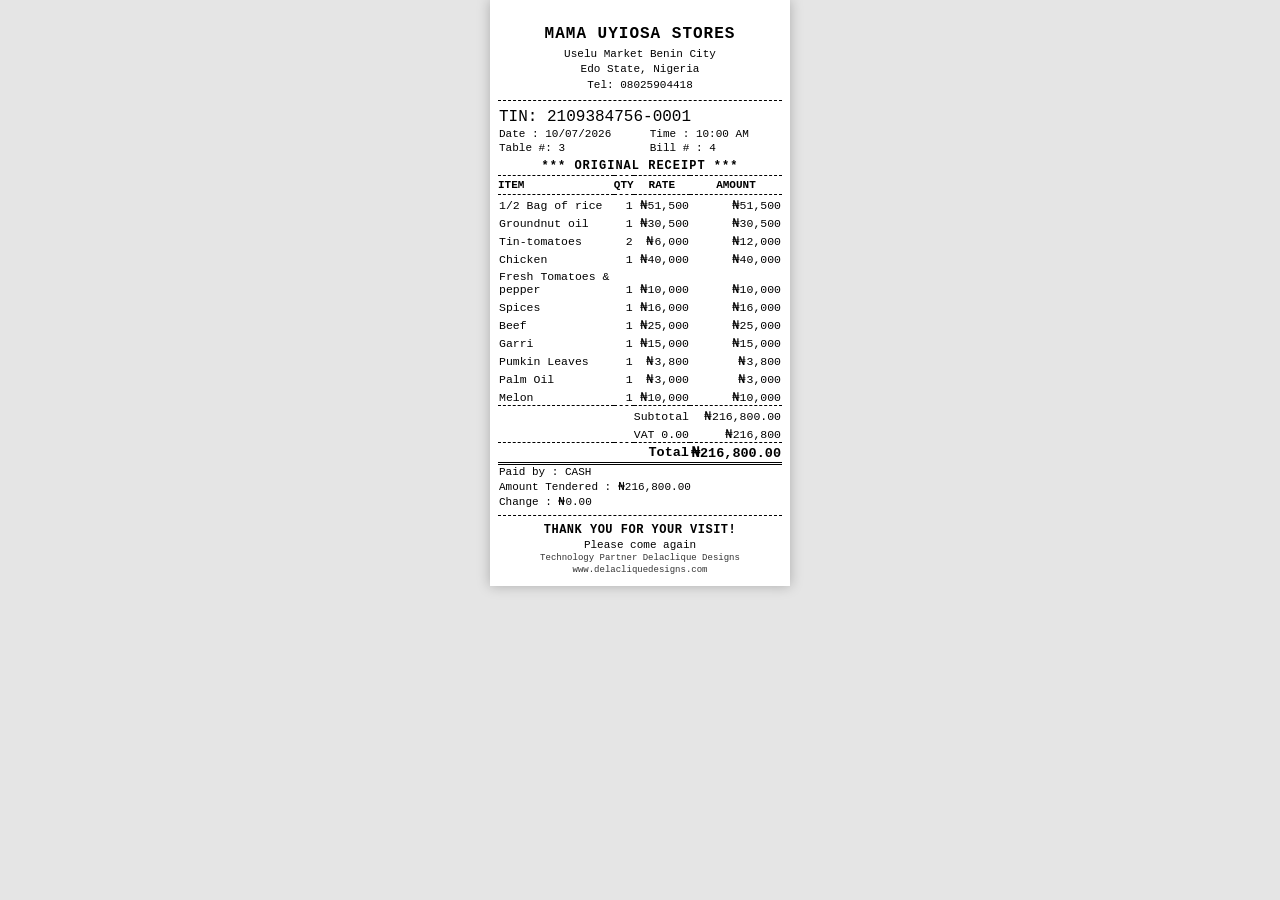
<file: receipt.html>
<!DOCTYPE html>
<html lang="en">

<head>
    <meta charset="UTF-8">
    <style>
        * {
            box-sizing: border-box;
        }

        html {
            background: #e5e5e5;
        }

        body {
            margin: 0 auto;
            padding: 10px 8px;
            font-family: 'Courier New', Courier, monospace;
            color: #000;
            -webkit-font-smoothing: none;
            max-width: 300px;
            background: #fff;
            box-shadow: 0 0 12px rgba(0, 0, 0, 0.25);
        }

        @page {
            size: 2.8in 11in;
            margin-top: 0cm;
            margin-left: 0cm;
            margin-right: 0cm;
        }

        @media print {
            html {
                background: #fff;
            }

            body {
                margin: 0;
                padding: 0;
                max-width: none;
                box-shadow: none;
            }
        }

        table {
            width: 100%;
            border-collapse: collapse;
        }

        tr {
            width: 100%;
        }

        h1 {
            text-align: center;
            vertical-align: middle;
        }

        #logo {
            width: 55%;
            text-align: center;
            align-content: center;
            padding: 5px;
            margin: 0 auto 4px auto;
            display: block;
        }

        header {
            width: 100%;
            text-align: center;
            align-content: center;
            vertical-align: middle;
        }

        .store-name {
            font-size: 16px;
            font-weight: bold;
            letter-spacing: 1px;
            text-transform: uppercase;
            margin: 2px 0;
        }

        .store-info {
            font-size: 11px;
            line-height: 1.4;
            margin: 0;
        }

        .center-align {
            text-align: center;
        }

        .bill-details td {
            font-size: 11px;
        }

        .receipt {
            font-size: 12px;
            font-weight: bold;
            letter-spacing: 1px;
        }

        .dashed-rule {
            border: none;
            border-top: 1px dashed #000;
            margin: 6px 0;
        }

        .double-rule {
            border: none;
            border-top: 3px double #000;
            margin: 6px 0;
        }

        .items thead {
            text-align: center;
        }

        .items .heading {
            font-size: 11px;
            font-weight: bold;
            text-transform: uppercase;
            border-top: 1px dashed black;
            border-bottom: 1px dashed black;
            padding: 3px 0;
            vertical-align: middle;
        }

        .items thead tr th:first-child,
        .items tbody tr td:first-child {
            width: 44%;
            min-width: 44%;
            max-width: 44%;
            word-break: break-word;
            text-align: left;
        }

        .items td {
            font-size: 11.5px;
            text-align: right;
            vertical-align: bottom;
            padding-top: 3px;
        }

        .price::before {
            content: "\20A6";
            font-family: Arial, sans-serif;
            text-align: right;
        }

        .sum-up {
            text-align: right !important;
        }

        .total {
            font-size: 13.5px;
            font-weight: bold;
            border-top: 1px dashed black !important;
            border-bottom: 3px double black !important;
        }

        .total.text,
        .total.price {
            text-align: right;
        }

        .total.price::before {
            content: "\20A6";
        }

        .line {
            border-top: 1px dashed black !important;
        }

        .heading.rate {
            width: 20%;
        }

        .heading.amount {
            width: 25%;
        }

        .heading.qty {
            width: 6%
        }

        p {
            padding: 1px;
            margin: 0;
        }

        section,
        footer {
            font-size: 11px;
        }

        .barcode {
            text-align: center;
            font-family: 'Libre Barcode 39', monospace;
            font-size: 32px;
            letter-spacing: 2px;
            margin: 6px 0 0 0;
        }

        .thankyou {
            text-align: center;
            font-weight: bold;
            font-size: 12px;
            text-transform: uppercase;
            letter-spacing: 0.5px;
        }

        .powered-by {
            text-align: center;
            font-size: 9px;
            color: #333;
        }
    </style>
</head>

<body>
    <header>
        <div id="logo" class="media" data-src="logo.png" src="./logo.png"></div>
        <p class="store-name">Mama Uyiosa Stores</p>
        <p class="store-info">
            Uselu Market Benin City<br>
            Edo State, Nigeria<br>
            Tel: 08025904418
        </p>
    </header>
    <hr class="dashed-rule">
    <p>TIN: 2109384756-0001</p>
    <table class="bill-details">
        <tbody>
            <tr>
                <td>Date : <span>10/07/2026</span></td>
                <td>Time : <span>10:00 AM</span></td>
            </tr>
            <tr>
                <td>Table #: <span>3</span></td>
                <td>Bill # : <span>4</span></td>
            </tr>
            <tr>
                <th class="center-align" colspan="2"><span class="receipt">*** ORIGINAL RECEIPT ***</span></th>
            </tr>
        </tbody>
    </table>

    <table class="items">
        <thead>
            <tr>
                <th class="heading name">Item</th>
                <th class="heading qty">Qty</th>
                <th class="heading rate">Rate</th>
                <th class="heading amount">Amount</th>
            </tr>
        </thead>

        <tbody>
            <tr>
                <td>1/2 Bag of rice</td>
                <td>1</td>
                <td class="price">51,500</td>
                <td class="price">51,500</td>
            </tr>
            <tr>
                <td>Groundnut oil</td>
                <td>1</td>
                <td class="price">30,500</td>
                <td class="price">30,500</td>
            </tr>
            <tr>
                <td>Tin-tomatoes</td>
                <td>2</td>
                <td class="price">6,000</td>
                <td class="price">12,000</td>
            </tr>
            <tr>
                <td>Chicken</td>
                <td>1</td>
                <td class="price">40,000</td>
                <td class="price">40,000</td>
            </tr>
            <tr>
                <td>Fresh Tomatoes & pepper</td>
                <td>1</td>
                <td class="price">10,000</td>
                <td class="price">10,000</td>
            </tr>
            <tr>
                <td>Spices</td>
                <td>1</td>
                <td class="price">16,000</td>
                <td class="price">16,000</td>
            </tr>
            <tr>
                <td>Beef</td>
                <td>1</td>
                <td class="price">25,000</td>
                <td class="price">25,000</td>
            </tr>
            <tr>
                <td>Garri</td>
                <td>1</td>
                <td class="price">15,000</td>
                <td class="price">15,000</td>
            </tr>
            <tr>
                <td>Pumkin Leaves</td>
                <td>1</td>
                <td class="price">3,800</td>
                <td class="price">3,800</td>
            </tr>
             <tr>
                <td>Palm Oil</td>
                <td>1</td>
                <td class="price">3,000</td>
                <td class="price">3,000</td>
            </tr>
             <tr>
                <td>Melon</td>
                <td>1</td>
                <td class="price">10,000</td>
                <td class="price">10,000</td>
            </tr>
            <tr>
                <td colspan="3" class="sum-up line">Subtotal</td>
                <td class="line price">216,800.00</td>
            </tr>
            <tr>
                <td colspan="3" class="sum-up">VAT 0.00</td>
                <td class="price">216,800</td>
            </tr>
            <tr>
                <th colspan="3" class="total text">Total</th>
                <th class="total price">216,800.00</th>
            </tr>
        </tbody>
    </table>
    <section>
        <p>
            Paid by : <span>CASH</span>
        </p>
        <p>
            Amount Tendered : <span class="price">216,800.00</span>
        </p>
        <p>
            Change : <span class="price">0.00</span>
        </p>
        <hr class="dashed-rule">
        <p class="thankyou">Thank you for your visit!</p>
        <p class="center-align">Please come again</p>
    </section>
    <footer style="text-align:center">
        <p class="powered-by">Technology Partner Delaclique Designs</p>
        <p class="powered-by">www.delacliquedesigns.com</p>
    </footer>
</body>

</html>
</file>
